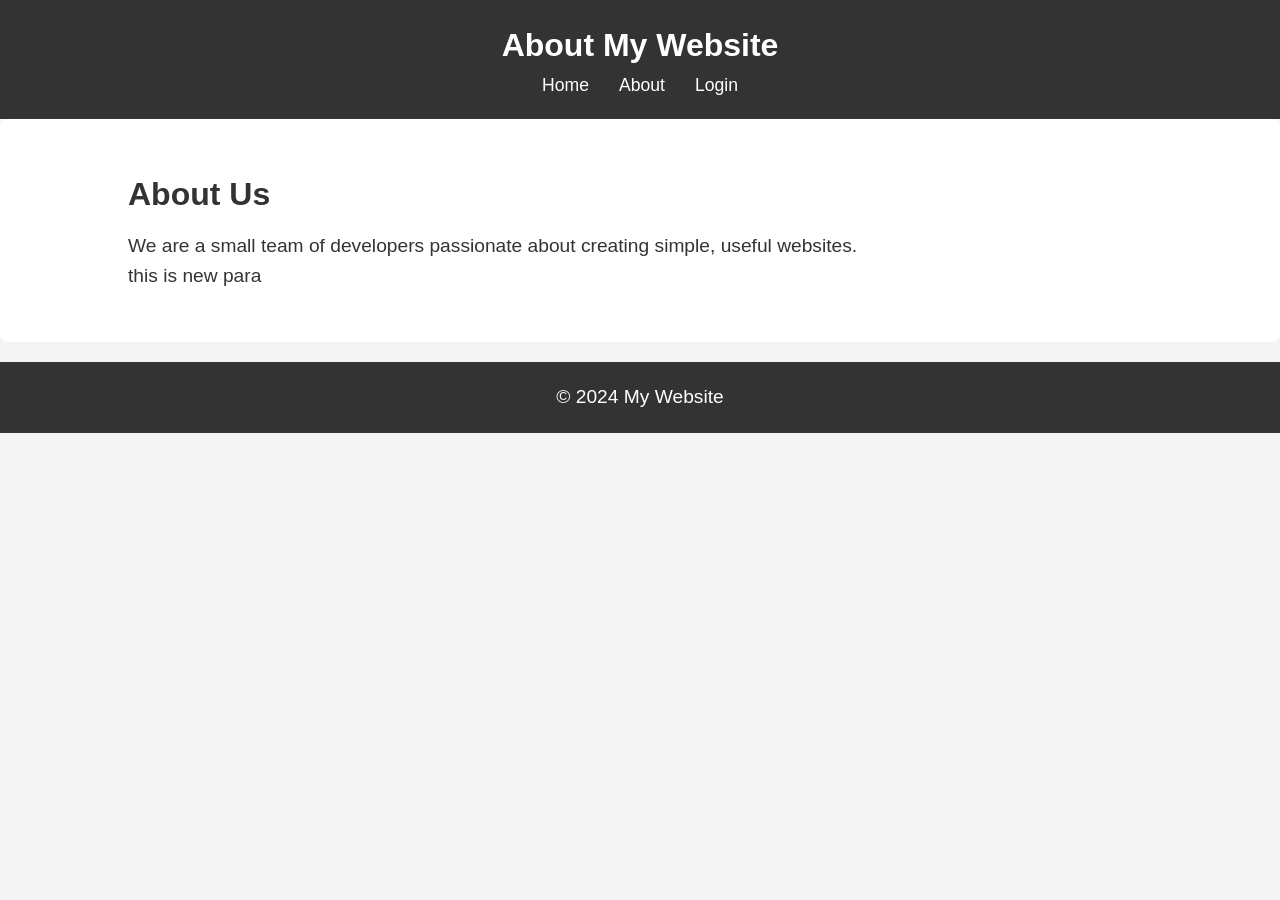
<file: about.html>
<!DOCTYPE html>
<html lang="en">
<head>
    <meta charset="UTF-8">
    <meta name="viewport" content="width=device-width, initial-scale=1.0">
    <title>About - My Website</title>
    <link rel="stylesheet" href="style.css">
</head>
<body>

    <header>
        <div class="container">
            <h1>About My Website</h1>
            <nav>
                <ul>
                    <li><a href="index.html">Home</a></li>
                    <li><a href="about.html">About</a></li>
                    <li><a href="login.html">Login</a></li>
                </ul>
            </nav>
        </div>
    </header>

    <section class="main-content">
        <div class="container">
            <h2>About Us</h2>
            <p>We are a small team of developers passionate about creating simple, useful websites.</p>
            <p>this is new para</p>
        </div>
    </section>

    <footer>
        <div class="container">
            <p>&copy; 2024 My Website</p>
        </div>
    </footer>

</body>
</html>
</file>
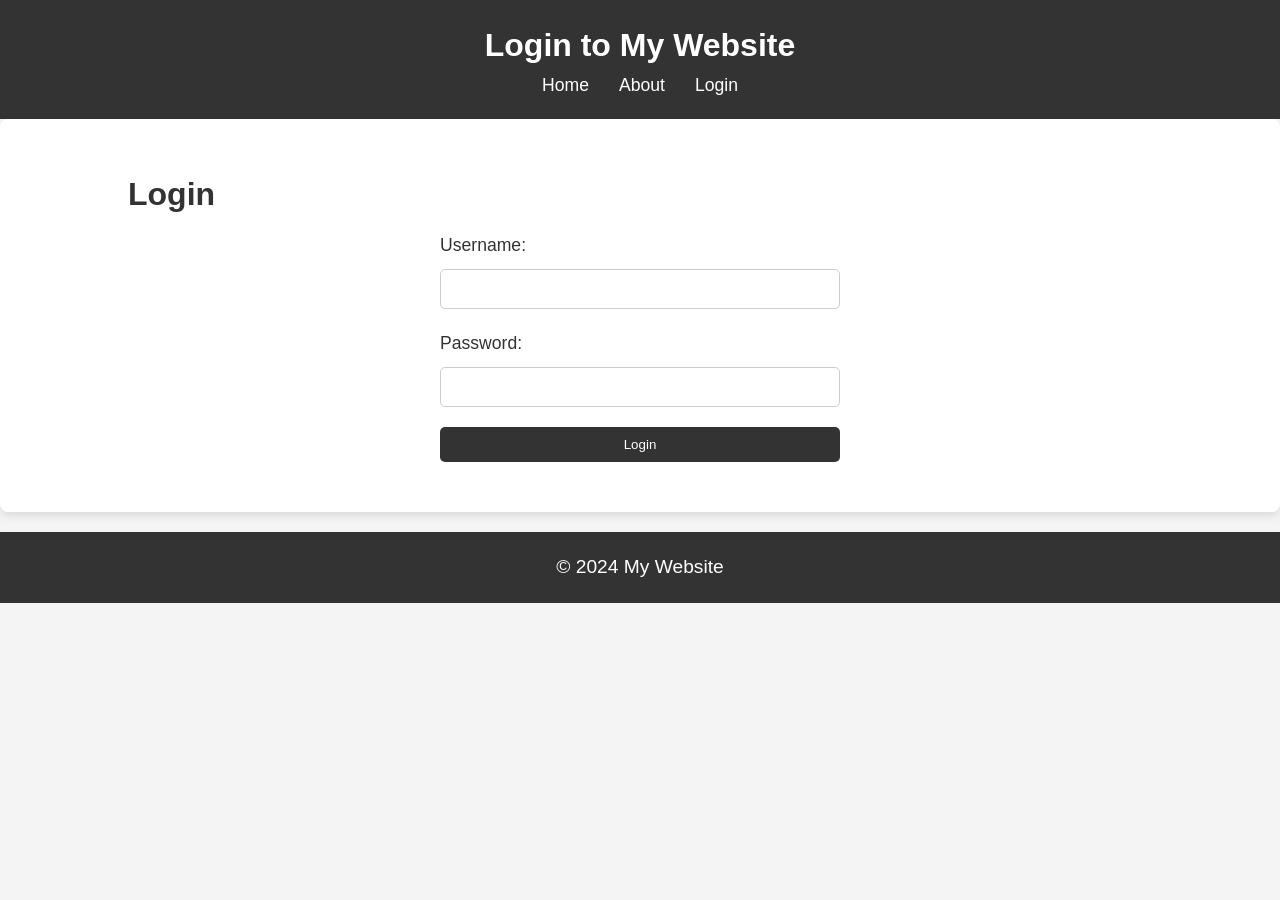
<file: login.html>
<!DOCTYPE html>
<html lang="en">
<head>
    <meta charset="UTF-8">
    <meta name="viewport" content="width=device-width, initial-scale=1.0">
    <title>Login - My Website</title>
    <link rel="stylesheet" href="style.css">
</head>
<body>

    <header>
        <div class="container">
            <h1>Login to My Website</h1>
            <nav>
                <ul>
                    <li><a href="index.html">Home</a></li>
                    <li><a href="about.html">About</a></li>
                    <li><a href="login.html">Login</a></li>
                </ul>
            </nav>
        </div>
    </header>

    <section class="login-section">
        <div class="container">
            <h2>Login</h2>
            <form action="#">
                <label for="username">Username:</label>
                <input type="text" id="username" name="username" required>
                <label for="password">Password:</label>
                <input type="password" id="password" name="password" required>
                <button type="submit">Login</button>
            </form>
        </div>
    </section>

    <footer>
        <div class="container">
            <p>&copy; 2024 My Website</p>
        </div>
    </footer>

</body>
</html>
</file>
<file: style.css>
/* General Styles */
* {
    margin: 0;
    padding: 0;
    box-sizing: border-box;
}

body {
    font-family: Arial, sans-serif;
    background-color: #f4f4f4;
    color: #333;
    line-height: 1.6;
}

/* Container */
.container {
    width: 80%;
    margin: 0 auto;
}

/* Header */
header {
    background: #333;
    color: #fff;
    padding: 20px 0;
}

header h1 {
    font-size: 2em;
    text-align: center;
}

nav ul {
    list-style: none;
    display: flex;
    justify-content: center;
}

nav ul li {
    margin: 0 15px;
}

nav ul li a {
    color: #fff;
    text-decoration: none;
    font-size: 1.1em;
}

nav ul li a:hover {
    text-decoration: underline;
}

/* Main Content */
.main-content {
    padding: 50px 0;
    background-color: #fff;
    margin-bottom: 20px;
    border-radius: 8px;
}

h2 {
    font-size: 2em;
    margin-bottom: 10px;
}

p {
    font-size: 1.2em;
}

/* Footer */
footer {
    background: #333;
    color: #fff;
    text-align: center;
    padding: 20px;
    position: relative;
    bottom: 0;
    width: 100%;
}

/* Login Section */
.login-section {
    padding: 50px 0;
    background-color: #fff;
    margin-bottom: 20px;
    border-radius: 8px;
    box-shadow: 0 4px 8px rgba(0, 0, 0, 0.1);
}

.login-section form {
    max-width: 400px;
    margin: 0 auto;
    display: flex;
    flex-direction: column;
}

.login-section label {
    margin-bottom: 10px;
    font-size: 1.1em;
}

.login-section input {
    padding: 10px;
    margin-bottom: 20px;
    font-size: 1em;
    border: 1px solid #ccc;
    border-radius: 5px;
}

.login-section button {
    padding: 10px;
    background-color: #333;
    color: white;
    border: none;
    border-radius: 5px;
    cursor: pointer;
}

.login-section button:hover {
    background-color: #555;
}
</file>
